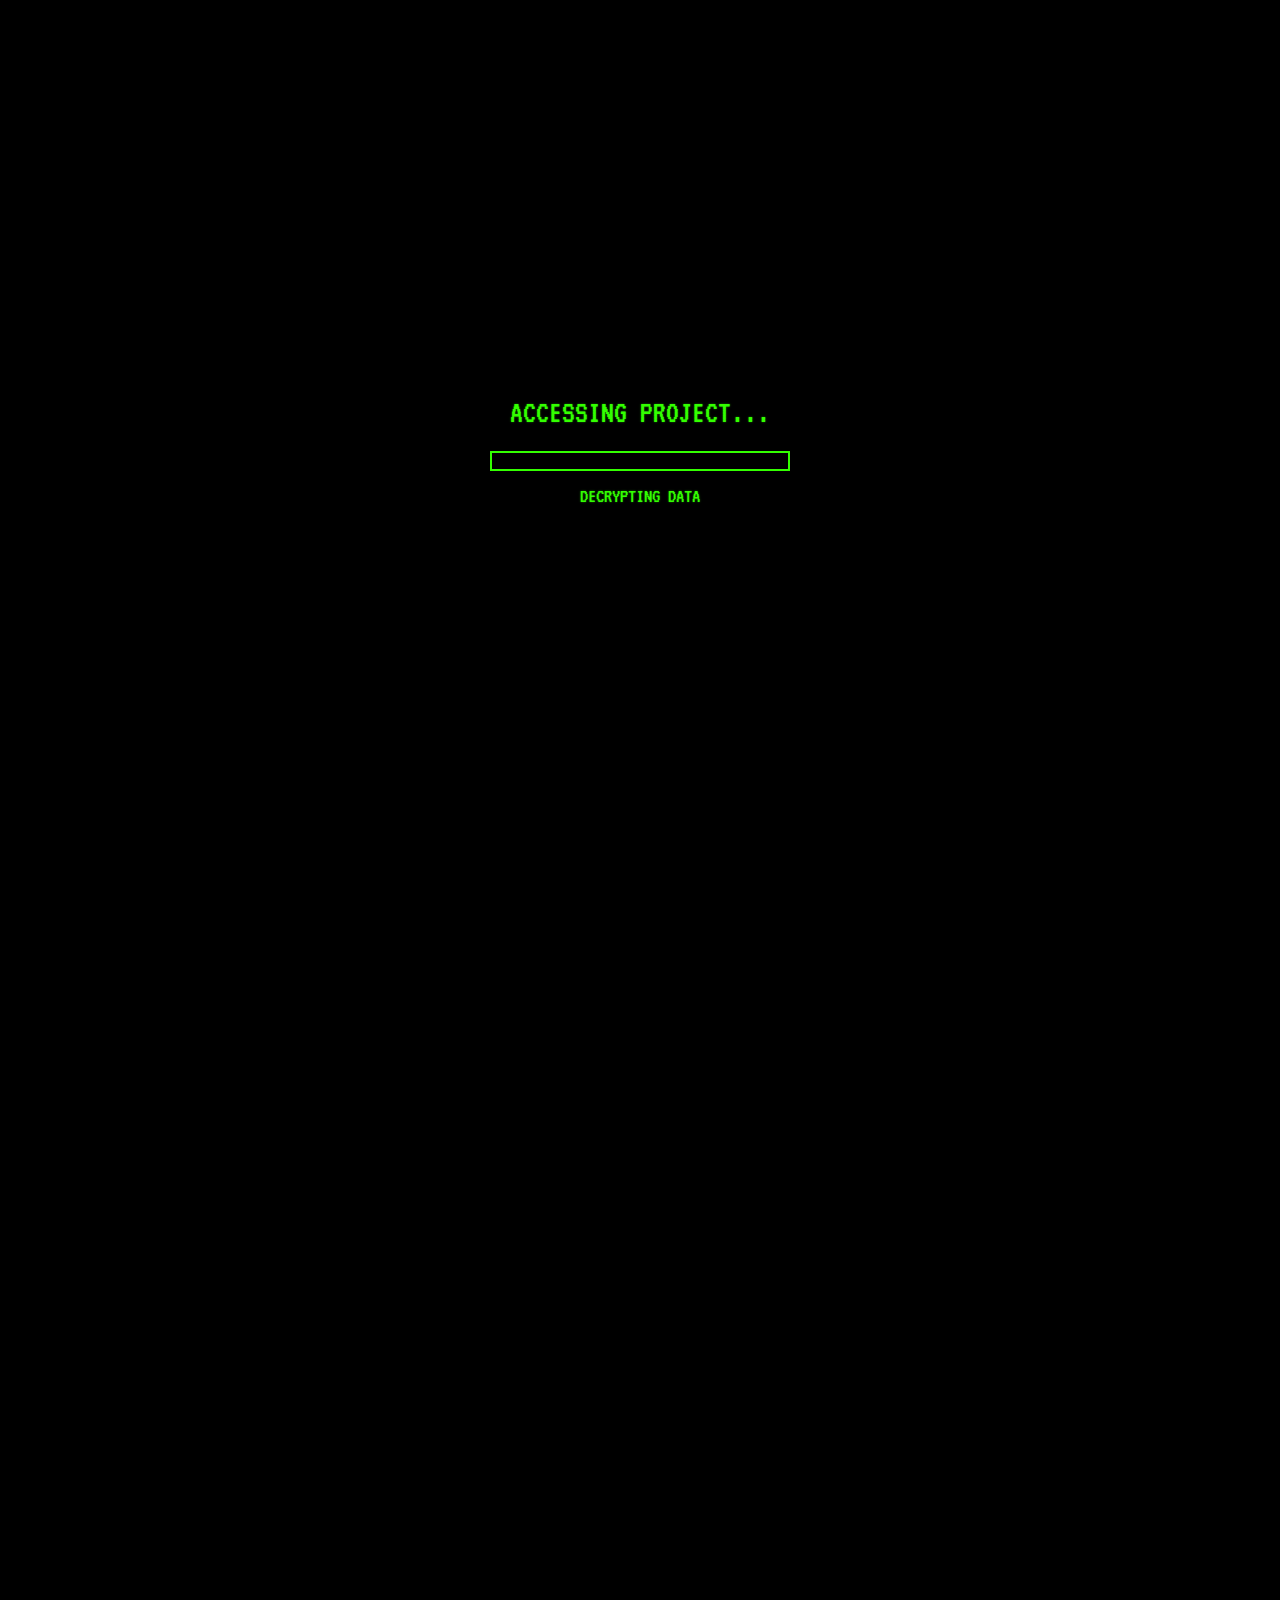
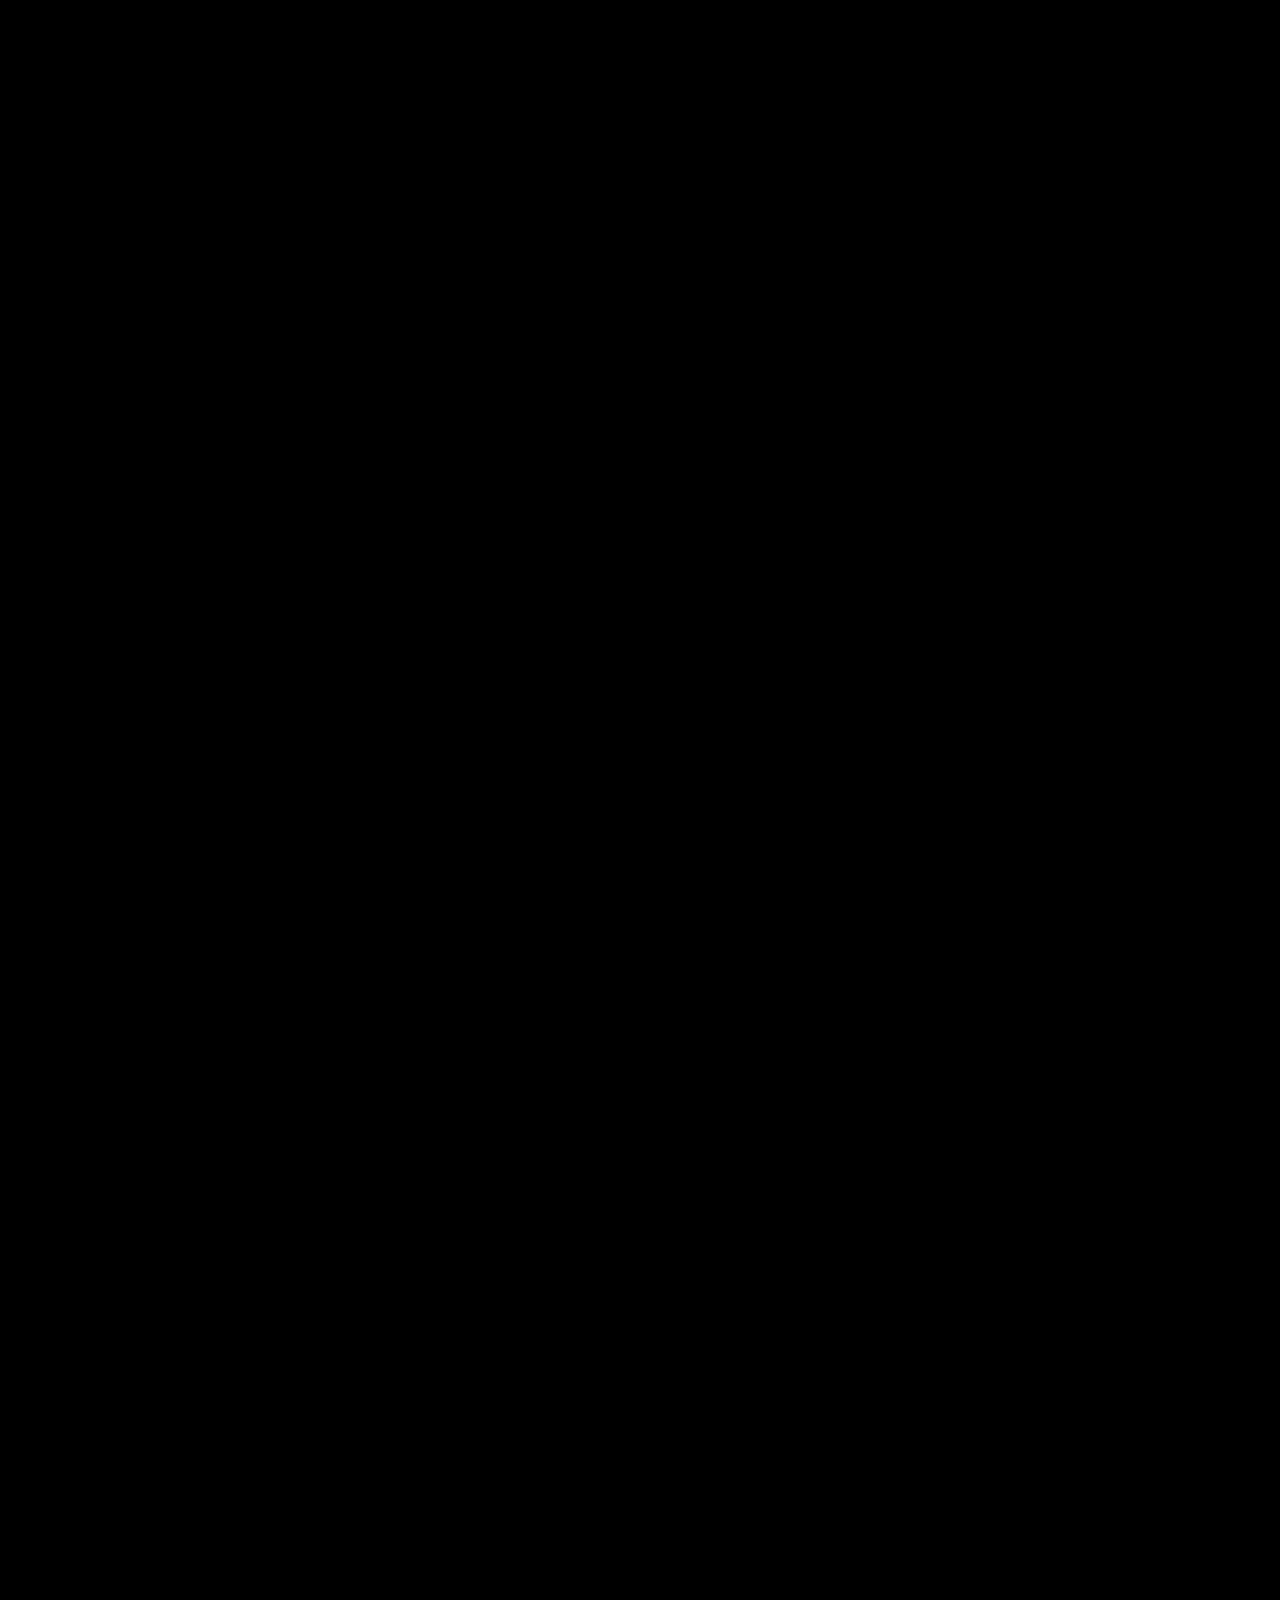
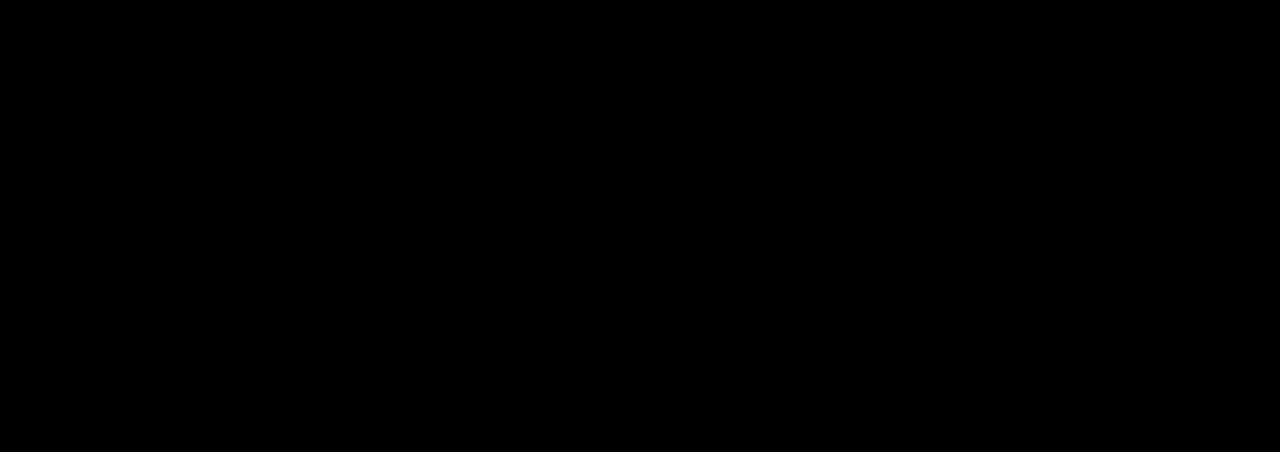
<file: crooked.html>
<!DOCTYPE html>
<html lang="en">
<head>
    <meta charset="UTF-8" />
    <meta name="viewport" content="width=device-width, initial-scale=1.0" />
    
    <title>FILE: CROOKED | NDARU.DATA</title>
    <meta name="description" content="Crooked Indonesia E-Commerce. Backend Development & Frontend Integration untuk brand fashion lokal." />
    
    <meta property="og:title" content="E-Commerce: Crooked Indonesia" />
    <meta property="og:description" content="Arsip Proyek: Pengembangan katalog online fashion (Backend & Integration)." />
    <meta property="og:image" content="https://ndaru244.github.io/portfolio/assets/img/preview/crooked-1.png" />
    
    <link rel="icon" href="assets/favicon.svg" type="image/svg+xml" />
    <link rel="stylesheet" href="assets/css/styles.css" />
    <link rel="stylesheet" href="https://cdnjs.cloudflare.com/ajax/libs/font-awesome/6.4.0/css/all.min.css" />
</head>
<body>

    <div id="loader">
        <div style="font-size: 2rem; margin-bottom: 1rem;">ACCESSING PROJECT...</div>
        <div class="loading-bar"><div class="loading-progress"></div></div>
        <div style="margin-top: 10px;">DECRYPTING DATA</div>
    </div>

    <div class="container">
        
        <nav>
            <a href="index.html" class="logo">[ NDARU.PORTO ]</a>
            <div class="nav-icons">
                <a href="index.html" class="btn-back" style="font-size: 1.2rem; border: 1px solid var(--terminal-green); padding: 5px 15px;">
                    <i class="fa-solid fa-arrow-left"></i> BACK_TO_ROOT
                </a>
            </div>
        </nav>

        <article class="content-block">
            
            <div class="project-header" style="text-align: center; margin-bottom: 3rem; border-bottom: 2px dashed var(--terminal-dim); padding-bottom: 2rem;">
                <h1 style="font-size: 3.5rem; margin-bottom: 0.5rem; color: var(--terminal-green);">
                    [ PROJECT_FILE: CROOKED ]
                </h1>
                <div style="font-size: 1.2rem; color: var(--terminal-green);">
                    <span>CLIENT: CROOKED INDONESIA</span> | <span>ROLE: WEB DEVELOPER</span>
                </div>
                <div style="margin-top: 0.5rem; color: var(--terminal-dim);">
                    STATUS: <span style="color: var(--terminal-alert)">[ CONNECTION_LOST / ARCHIVED ]</span>
                </div>
            </div>

            <div style="border: 2px solid var(--terminal-green); padding: 5px; margin-bottom: 3rem;">
                <img src="assets/img/preview/crooked-1.png" class="project-hero-img" alt="Crooked Website" 
                     style="width: 100%; display: block; filter: sepia(100%) hue-rotate(80deg) saturate(150%) brightness(0.9) contrast(1.2);">
            </div>

            <section style="margin-bottom: 4rem;">
                <h2 style="border-left: 5px solid var(--terminal-alert); padding-left: 1rem; margin-bottom: 1.5rem; color: var(--terminal-alert);">
                    > ARCHIVE_DESCRIPTION
                </h2>
                <div class="terminal-log" style="font-style: normal; font-size: 1.1rem; line-height: 1.6;">
                    <p style="margin-bottom: 1rem;">
                        >> SUBJECT: Katalog Online untuk Brand Fashion Lokal "Crooked Indonesia".
                    </p>
                    <p>
                        >> FUNCTION: Etalase digital untuk menampilkan koleksi produk secara informatif. Mendukung manajemen stok dinamis dan filtering produk.
                    </p>
                </div>
            </section>

            <div style="border: 1px dashed var(--terminal-alert); background: rgba(255, 176, 0, 0.1); padding: 1.5rem; margin-bottom: 4rem; text-align: center;">
                <h3 style="color: var(--terminal-alert); margin-bottom: 0.5rem;">[ ! ] SYSTEM_ALERT: SERVER_OFFLINE</h3>
                <p style="color: var(--terminal-green); font-size: 1rem;">
                    >> CATATAN: Entitas bisnis telah berhenti beroperasi.
                    <br>>> Tautan di bawah hanya mengarah ke repositori kode sumber (Source Code).
                </p>
            </div>

            <section style="margin-bottom: 4rem;">
                <h2 style="border-left: 5px solid var(--terminal-green); padding-left: 1rem; margin-bottom: 1.5rem;">
                    > OPERATION_LOGS
                </h2>
                
                <div style="border-left: 1px solid var(--terminal-dim); margin-left: 1rem; padding-left: 2rem;">
                    
                    <div style="margin-bottom: 2rem;">
                        <div style="background: var(--monitor-bg); display: inline-block; border: 1px solid var(--terminal-green); padding: 2px 5px; font-size: 0.9rem; margin-bottom: 0.5rem;">
                            [ DURATION: 6 MONTHS // 2022 ]
                        </div>
                        <ul style="list-style: none; color: #ccffcc; font-size: 1.1rem;">
                            <li style="margin-bottom: 1rem;">
                                <strong style="color: var(--terminal-green)">>> BACKEND_OPS:</strong><br>
                                Mengelola logika server dan arsitektur database untuk manajemen produk yang efisien.
                            </li>
                            <li style="margin-bottom: 1rem;">
                                <strong style="color: var(--terminal-green)">>> FRONTEND_INTEGRATION:</strong><br>
                                Menghubungkan API/Data backend ke antarmuka pengguna bersama tim frontend.
                            </li>
                            <li>
                                <strong style="color: var(--terminal-green)">>> SYSTEM_MAINTENANCE:</strong><br>
                                Memastikan stabilitas server selama masa kontrak aktif.
                            </li>
                        </ul>
                    </div>

                    <div>
                        <a href="https://github.com/Ndaru244/crooked" target="_blank" class="btn-retro" style="display: inline-block; width: auto; padding: 10px 30px;">
                            <i class="fa-brands fa-github"></i> ACCESS_REPOSITORY
                        </a>
                    </div>

                </div>
            </section>

            <section>
                <h2 style="border-left: 5px solid var(--terminal-alert); padding-left: 1rem; margin-bottom: 1.5rem; color: var(--terminal-alert);">
                    > VISUAL_RECORDS
                </h2>
                
                <div style="display: grid; grid-template-columns: repeat(auto-fit, minmax(300px, 1fr)); gap: 2rem; margin-top: 1.5rem; margin-bottom: 3rem;">
                    <div style="border: 1px solid var(--terminal-dim); padding: 10px; background: rgba(0,20,0,0.3);">
                        <p style="color:var(--terminal-alert); font-size:0.9rem; margin-bottom:0.5rem; border-bottom: 1px dashed var(--terminal-dim); padding-bottom: 5px;">
                            [IMG_01]: CATALOG_VIEW
                        </p>
                        <img src="assets/img/preview/crooked-2.png" style="width:100%; display: block; filter: sepia(100%) hue-rotate(80deg) saturate(150%) brightness(0.9); transition: 0.3s;" 
                             onmouseover="this.style.filter='none'" onmouseout="this.style.filter='sepia(100%) hue-rotate(80deg) saturate(150%) brightness(0.9)'">
                    </div>

                    <div style="border: 1px solid var(--terminal-dim); padding: 10px; background: rgba(0,20,0,0.3);">
                        <p style="color:var(--terminal-alert); font-size:0.9rem; margin-bottom:0.5rem; border-bottom: 1px dashed var(--terminal-dim); padding-bottom: 5px;">
                            [IMG_02]: PRODUCT_DETAIL
                        </p>
                        <img src="assets/img/preview/crooked-3.png" style="width:100%; display: block; filter: sepia(100%) hue-rotate(80deg) saturate(150%) brightness(0.9); transition: 0.3s;"
                             onmouseover="this.style.filter='none'" onmouseout="this.style.filter='sepia(100%) hue-rotate(80deg) saturate(150%) brightness(0.9)'">
                    </div>
                </div>

                <h3 style="color: var(--terminal-dim); border-bottom: 1px dashed var(--terminal-dim); padding-bottom: 0.5rem; margin-bottom: 1.5rem;">
                    [ RESTRICTED_ACCESS // ADMIN_PANEL ]
                </h3>
                <div style="border: 1px solid var(--terminal-alert); padding: 5px; background: rgba(255,0,0,0.05);">
                    <img src="assets/img/preview/crooked-admin-1.png" style="width:100%; display: block; filter: sepia(100%) hue-rotate(80deg) saturate(150%) brightness(0.9); transition: 0.3s;"
                         onmouseover="this.style.filter='none'" onmouseout="this.style.filter='sepia(100%) hue-rotate(80deg) saturate(150%) brightness(0.9)'">
                </div>

            </section>

        </article>

        <footer>
            <p style="margin-bottom: 0.5rem;">NLS SYSTEMS (TM) SECURE PROTOCOL</p>
            <p>&copy; 2077 Ndaru L Santosa</p>
        </footer>

    </div>

    <script src="assets/js/scripts.js"></script>
</body>
</html>
</file>
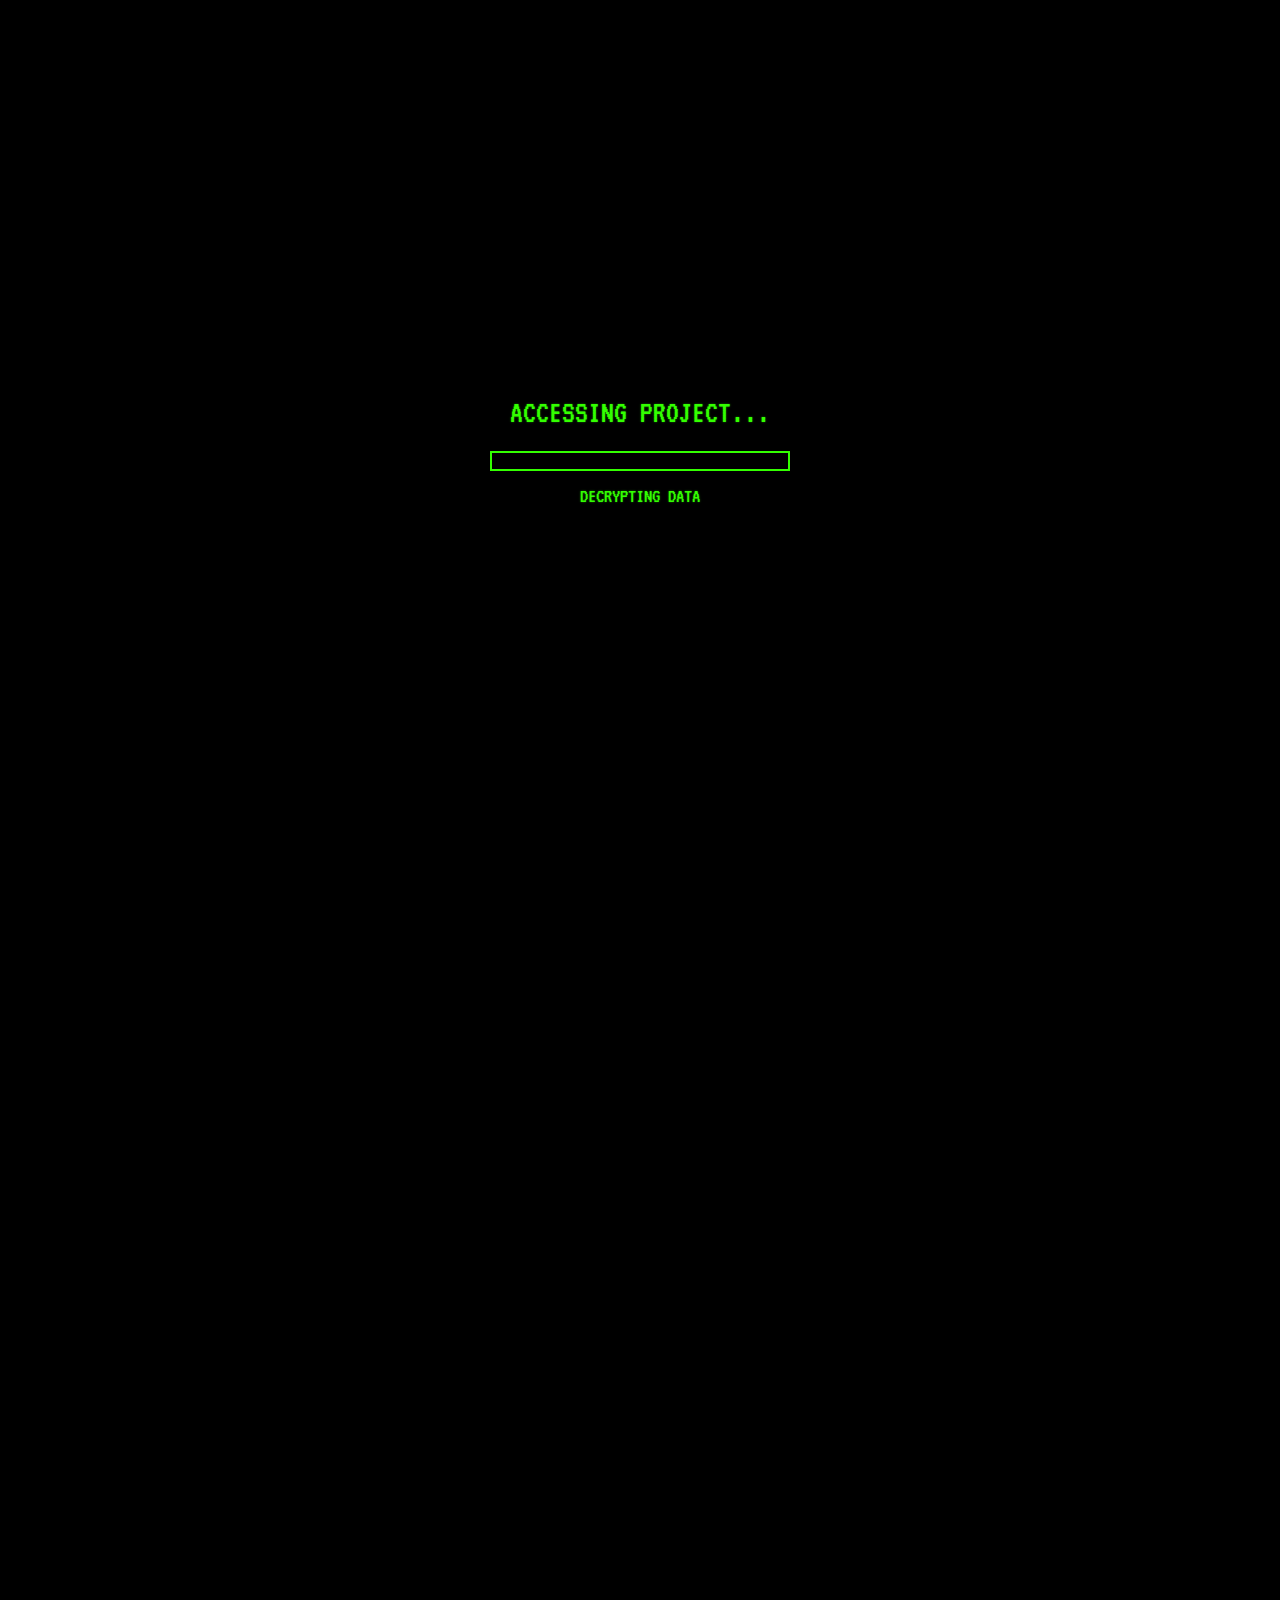
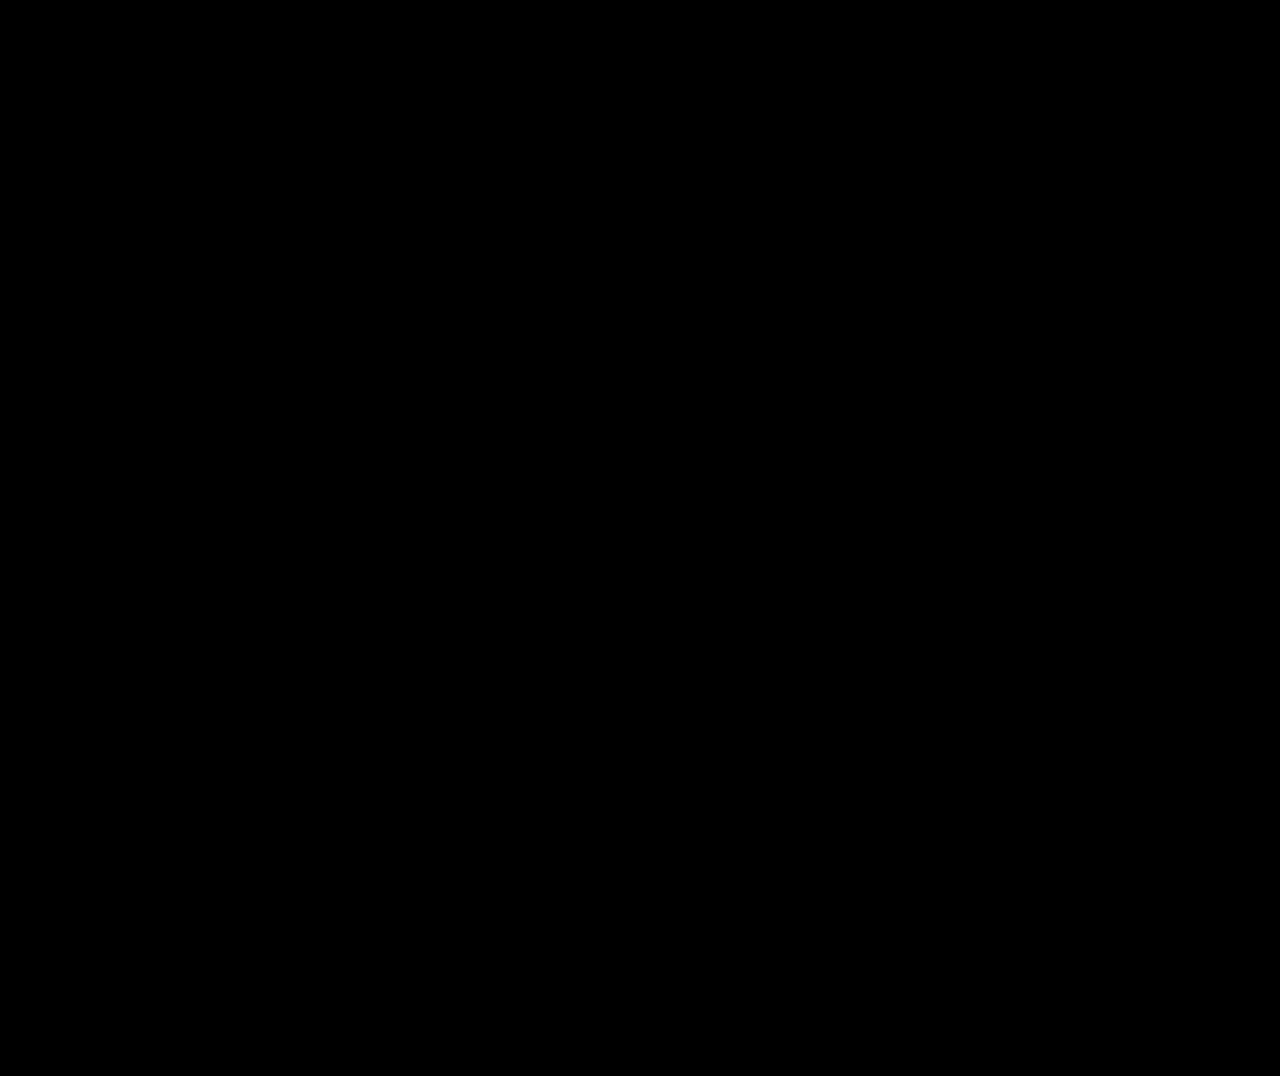
<file: omhut.html>
<!DOCTYPE html>
<html lang="en">
<head>
    <meta charset="UTF-8" />
    <meta name="viewport" content="width=device-width, initial-scale=1.0" />
    
    <title>FILE: OMHUT | NDARU.DATA</title>
    <meta name="description" content="Omhut Parkopi Web App. Sistem Self-Service Kedai Kopi menggunakan CodeIgniter 3 & MySQL." />
    
    <meta property="og:title" content="Web App: Omhut Parkopi" />
    <meta property="og:description" content="Fullstack Project: Sistem pemesanan mandiri (Self-Service) untuk efisiensi kedai kopi." />
    <meta property="og:image" content="https://ndaru244.github.io/portfolio/assets/img/preview/Omhut.png" />
    
    <link rel="icon" href="assets/favicon.svg" type="image/svg+xml" />
    <link id="theme-style" rel="stylesheet" href="assets/css/styles.css" />
    <link rel="stylesheet" href="https://cdnjs.cloudflare.com/ajax/libs/font-awesome/6.4.0/css/all.min.css" />
</head>
<body>

    <div id="loader">
        <div style="font-size: 2rem; margin-bottom: 1rem;">ACCESSING PROJECT...</div>
        <div class="loading-bar"><div class="loading-progress"></div></div>
        <div style="margin-top: 10px;">DECRYPTING DATA</div>
    </div>

    <div class="container">
        
        <nav>
            <a href="index.html" class="logo">[ NDARU.PORTO ]</a>
            <div class="nav-icons">
                <a href="index.html" class="btn-back" style="font-size: 1.2rem; border: 1px solid var(--terminal-green); padding: 5px 15px;">
                    <i class="fa-solid fa-arrow-left"></i> BACK_TO_ROOT
                </a>
            </div>
        </nav>

        <article class="content-block">
            
            <div class="project-header" style="text-align: center; margin-bottom: 3rem; border-bottom: 2px dashed var(--terminal-dim); padding-bottom: 2rem;">
                <h1 style="font-size: 3.5rem; margin-bottom: 0.5rem; color: var(--terminal-green);">
                    [ PROJECT_FILE: OMHUT ]
                </h1>
                <div style="font-size: 1.2rem; color: var(--terminal-green);">
                    <span>CLIENT: OMHUT PARKOPI</span> | <span>ROLE: WEB DEVELOPER</span>
                </div>
                <div style="margin-top: 0.5rem; color: var(--terminal-dim);">
                    STATUS: <span style="color: var(--terminal-alert)">SYSTEM DEPLOYED (LOCAL)</span>
                </div>
            </div>

            <div style="border: 2px solid var(--terminal-green); padding: 5px; margin-bottom: 3rem;">
                <img src="assets/img/preview/Omhut.png" class="project-hero-img" alt="Omhut App" 
                     style="width: 100%; display: block; filter: sepia(100%) hue-rotate(80deg) saturate(150%) brightness(0.9) contrast(1.2);">
            </div>

            <section style="margin-bottom: 4rem;">
                <h2 style="border-left: 5px solid var(--terminal-alert); padding-left: 1rem; margin-bottom: 1.5rem; color: var(--terminal-alert);">
                    > SYSTEM_OVERVIEW
                </h2>
                <div class="terminal-log" style="font-style: normal; font-size: 1.1rem; line-height: 1.6;">
                    <p style="margin-bottom: 1rem;">
                        >> SUBJECT: Pengembangan Sistem Informasi Self-Service berbasis Web untuk Kedai Kopi.
                    </p>
                    <p style="margin-bottom: 1rem;">
                        >> PROBLEM: Antrian manual yang panjang dan manajemen pesanan yang tidak terstruktur menyebabkan inefisiensi layanan.
                    </p>
                    <p>
                        >> SOLUTION: Aplikasi web terintegrasi yang memungkinkan pelanggan memesan mandiri (Self-Service) dan Admin mengelola stok secara real-time.
                    </p>
                </div>
            </section>

            <section style="margin-bottom: 4rem;">
                <h2 style="border-left: 5px solid var(--terminal-green); padding-left: 1rem; margin-bottom: 1.5rem;">
                    > TECHNICAL_SPECS
                </h2>
                
                <div style="display: grid; grid-template-columns: repeat(auto-fit, minmax(250px, 1fr)); gap: 1.5rem;">
                    
                    <div style="border: 1px solid var(--terminal-dim); padding: 1rem; background: rgba(0,20,0,0.3);">
                        <h3 style="font-size: 1.1rem; border-bottom: 1px dashed var(--terminal-green); margin-bottom: 0.5rem;">[ CORE_ENGINE ]</h3>
                        <ul style="list-style: none; font-size: 1rem; color: #ccffcc;">
                            <li>> LANG: PHP 7.4</li>
                            <li>> FRAMEWORK: CodeIgniter 3</li>
                            <li>> DB: MySQL (Relational)</li>
                        </ul>
                    </div>

                    <div style="border: 1px solid var(--terminal-dim); padding: 1rem; background: rgba(0,20,0,0.3);">
                        <h3 style="font-size: 1.1rem; border-bottom: 1px dashed var(--terminal-green); margin-bottom: 0.5rem;">[ INTERFACE ]</h3>
                        <ul style="list-style: none; font-size: 1rem; color: #ccffcc;">
                            <li>> HTML5 / CSS3</li>
                            <li>> Bootstrap Framework</li>
                            <li>> jQuery / AJAX</li>
                        </ul>
                    </div>

                    <div style="border: 1px solid var(--terminal-dim); padding: 1rem; background: rgba(0,20,0,0.3);">
                        <h3 style="font-size: 1.1rem; border-bottom: 1px dashed var(--terminal-green); margin-bottom: 0.5rem;">[ ACTIVE_MODULES ]</h3>
                        <ul style="list-style: none; font-size: 1rem; color: #ccffcc;">
                            <li>[X] E-Catalog Menu</li>
                            <li>[X] Shopping Cart Logic</li>
                            <li>[X] Order Tracking</li>
                            <li>[X] Admin Dashboard</li>
                        </ul>
                    </div>

                </div>

                <div style="margin-top: 2rem; text-align: center;">
                    <a href="https://github.com/Ndaru244/omhut" target="_blank" class="btn-retro" style="display: inline-block; width: auto; padding: 10px 30px;">
                        <i class="fa-brands fa-github"></i> ACCESS_SOURCE_CODE
                    </a>
                </div>
            </section>

            <section>
                <h2 style="border-left: 5px solid var(--terminal-alert); padding-left: 1rem; margin-bottom: 1.5rem; color: var(--terminal-alert);">
                    > VISUAL_EVIDENCE
                </h2>
                
                <div style="display: grid; grid-template-columns: repeat(auto-fit, minmax(300px, 1fr)); gap: 2rem; margin-top: 1.5rem;">
                    
                    <div style="border: 1px solid var(--terminal-dim); padding: 10px; background: rgba(0,20,0,0.1);">
                        <p style="color:var(--terminal-alert); font-size:0.9rem; margin-bottom:0.5rem; border-bottom: 1px dashed var(--terminal-dim); padding-bottom: 5px;">
                            [IMG_01]: MENU_SELECTION_UI
                        </p>
                        <img src="assets/img/preview/Omhut-Preview-1.png" style="width:100%; display: block; filter: sepia(100%) hue-rotate(80deg) saturate(150%) brightness(0.9); transition: 0.3s;" 
                             onmouseover="this.style.filter='none'" onmouseout="this.style.filter='sepia(100%) hue-rotate(80deg) saturate(150%) brightness(0.9)'">
                    </div>

                    <div style="border: 1px solid var(--terminal-dim); padding: 10px; background: rgba(0,20,0,0.1)">
                        <p style="color:var(--terminal-alert); font-size:0.9rem; margin-bottom:0.5rem; border-bottom: 1px dashed var(--terminal-dim); padding-bottom: 5px;">
                            [IMG_02]: ORDER_STATUS_TRACKING
                        </p>
                        <img src="assets/img/preview/Omhut-Preview-2.png" style="width:100%; display: block; filter: sepia(100%) hue-rotate(80deg) saturate(150%) brightness(0.9); transition: 0.3s;"
                             onmouseover="this.style.filter='none'" onmouseout="this.style.filter='sepia(100%) hue-rotate(80deg) saturate(150%) brightness(0.9)'">
                    </div>

                </div>
            </section>

        </article>

        <footer>
            <p style="margin-bottom: 0.5rem;">NLS SYSTEMS (TM) SECURE PROTOCOL</p>
            <p>&copy; 2077 Ndaru L Santosa</p>
        </footer>

    </div>
    <button onclick="toggleTheme()" class="fab-btn" title="Ganti Tema">
        <i class="fa-solid fa-circle-half-stroke"></i>
    </button>
  <script src="assets/js/scripts.js"></script>
</body>
</html>
</file>
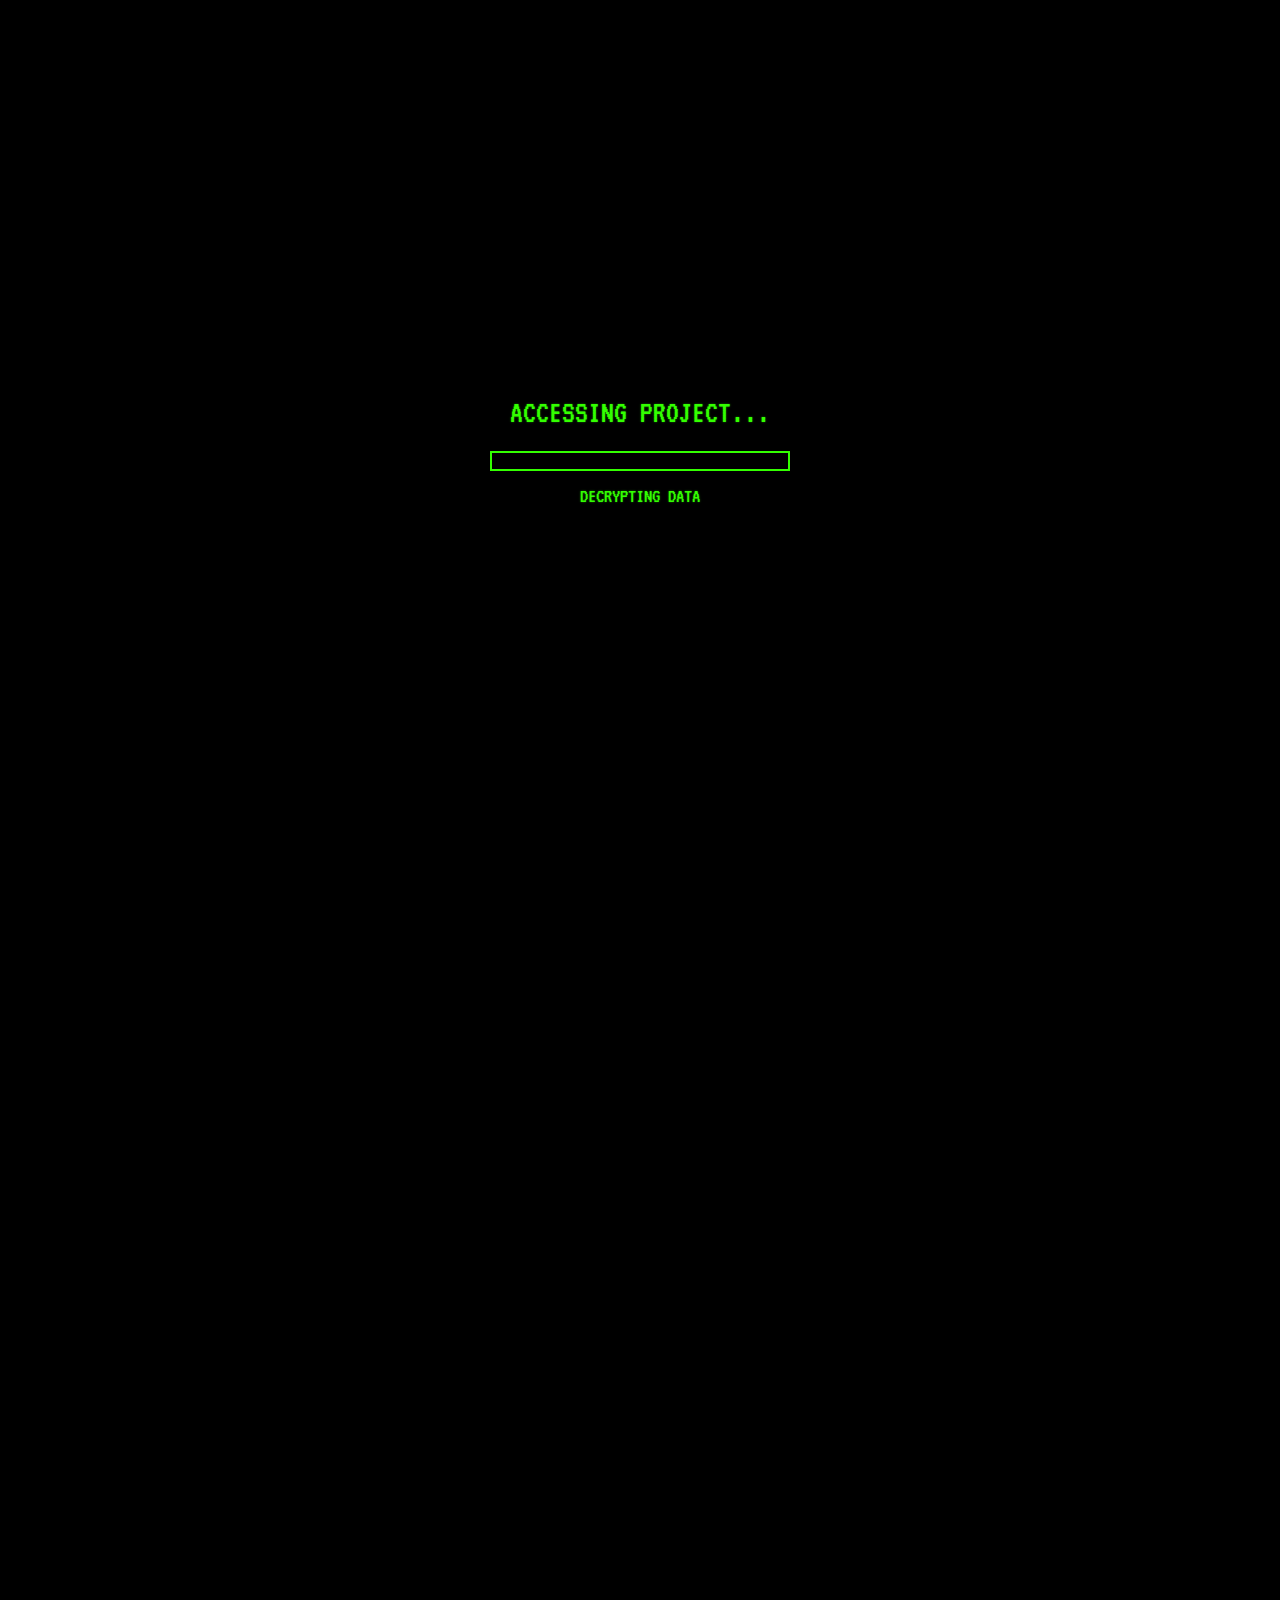
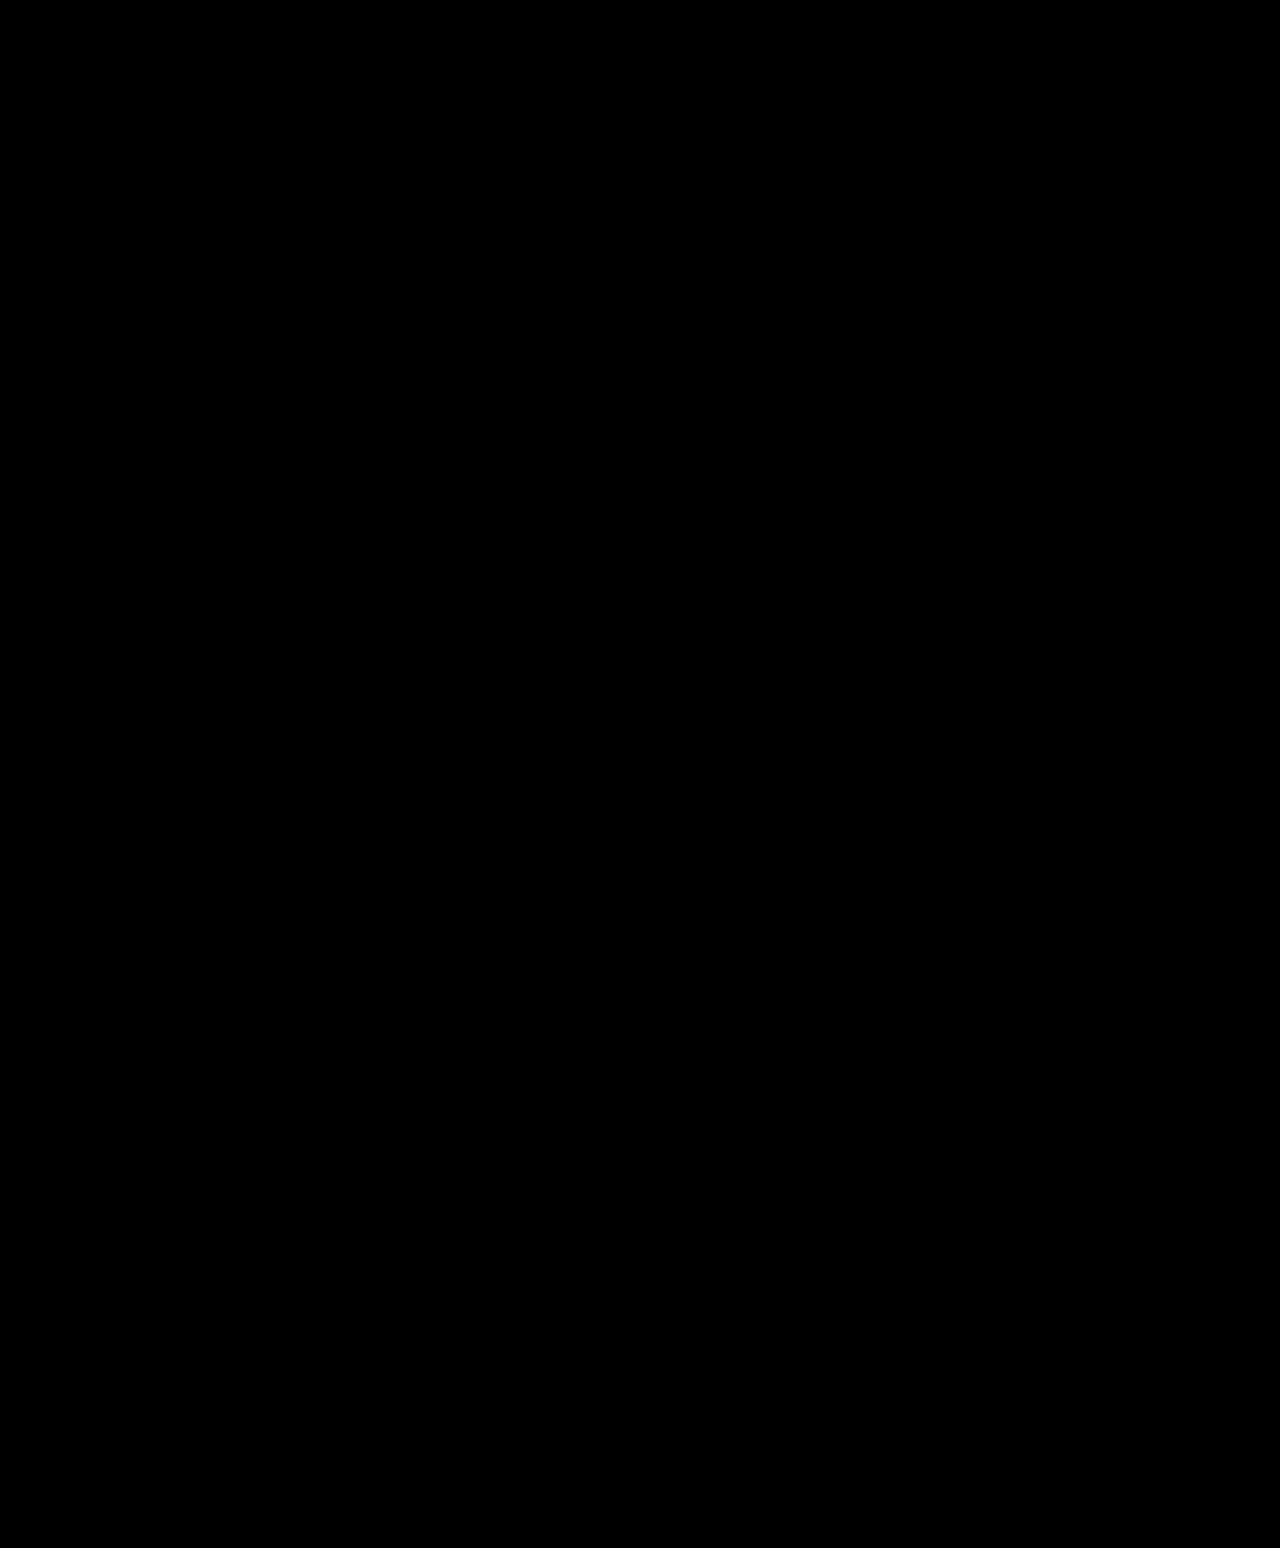
<file: sialam.html>
<!DOCTYPE html>
<html lang="en">
<head>
    <meta charset="UTF-8" />
    <meta name="viewport" content="width=device-width, initial-scale=1.0" />
    
    <title>FILE: SIALAM | NDARU.DATA</title>
    <meta name="description" content="Studi Kasus UI/UX Aplikasi Pendakian Gunung SIALAM. Peningkatan usability hingga 25% melalui desain iteratif." />
    
    <meta property="og:title" content="Case Study: SIALAM App" />
    <meta property="og:description" content="Lihat bagaimana saya merancang pengalaman pendakian yang lebih aman dan mudah." />
    <meta property="og:image" content="https://ndaru244.github.io/portfolio/assets/img/portfolio/Sialam.png" /> <link rel="icon" href="assets/favicon.svg" type="image/svg+xml" />
    <link id="theme-style" rel="stylesheet" href="assets/css/styles.css" />
    <link rel="stylesheet" href="https://cdnjs.cloudflare.com/ajax/libs/font-awesome/6.4.0/css/all.min.css" />
</head>
<body>

    <div id="loader">
        <div style="font-size: 2rem; margin-bottom: 1rem;">ACCESSING PROJECT...</div>
        <div class="loading-bar"><div class="loading-progress"></div></div>
        <div style="margin-top: 10px;">DECRYPTING DATA</div>
    </div>

    <div class="container">
        
        <nav>
            <a href="index.html" class="logo">[ NDARU.PORTO ]</a>
            <div class="nav-icons">
                <a href="index.html" class="btn-back" style="font-size: 1.2rem; border: 1px solid var(--terminal-green); padding: 5px 15px;">
                    <i class="fa-solid fa-arrow-left"></i> BACK_TO_ROOT
                </a>
            </div>
        </nav>

        <article class="content-block">
            
            <div class="project-header" style="text-align: center; margin-bottom: 3rem; border-bottom: 2px dashed var(--terminal-dim); padding-bottom: 2rem;">
                <h1 style="font-size: 3.5rem; margin-bottom: 0.5rem; color: var(--terminal-alert);">
                    [ PROJECT_FILE: SIALAM ]
                </h1>
                <div style="font-size: 1.2rem; color: var(--terminal-green);">
                    <span>CLIENT: PT. BHINNEKA ALAM NUSANTARA</span> | <span>ROLE: UI/UX DESIGNER</span>
                </div>
                <div style="margin-top: 0.5rem; color: var(--terminal-dim);">
                    STATUS: <span style="color: var(--terminal-green)">MISSION ACCOMPLISHED</span>
                </div>
            </div>

            <div style="border: 2px solid var(--terminal-green); padding: 5px; margin-bottom: 3rem;">
                <img src="assets/img/portfolio/Sialam.png" class="project-hero-img" alt="Sialam Banner" 
                     style="width: 100%; display: block; filter: sepia(100%) hue-rotate(80deg) saturate(150%) brightness(0.9) contrast(1.2);">
            </div>

            <section style="margin-bottom: 4rem;">
                <h2 style="border-left: 5px solid var(--terminal-alert); padding-left: 1rem; margin-bottom: 1.5rem; color: var(--terminal-alert);">
                    > DATA_OVERVIEW
                </h2>
                <div class="terminal-log" style="font-style: normal; font-size: 1.1rem; line-height: 1.6;">
                    <p style="margin-bottom: 1rem;">
                        >> SUBJECT: Riwayat Pekerjaan di PT Bhineka Alam Nusantara pada produk SIALAM.
                    </p>
                    <p>
                        >> OBJECTIVE: Merancang aplikasi untuk memudahkan kegiatan pendakian gunung dan aktivitas alam lainnya. Fokus pada efisiensi navigasi.
                    </p>
                </div>
            </section>

            <section style="margin-bottom: 4rem;">
                <h2 style="border-left: 5px solid var(--terminal-green); padding-left: 1rem; margin-bottom: 1.5rem;">
                    > EXECUTION_LOGS
                </h2>
                
                <div class="timeline-section">
                    
                    <div class="timeline-item">
                        <div class="timeline-date">
                            [ SEP_22 - MEI_23 ]
                        </div>
                        <h3 class="timeline-title">// PHASE_01: INITIATION</h3>
                        <ul style="list-style: none; color: var(--text-body);">
                            <li style="margin-bottom: 0.5rem;">> Berkolaborasi dengan Product Owner & BA untuk requirement gathering.</li>
                            <li style="margin-bottom: 0.5rem;">> Menentukan <strong style="color: var(--terminal-alert)">Design Pattern</strong> untuk konsistensi UI Mobile.</li>
                            <li style="margin-bottom: 0.5rem;">> Eksekusi UI High-Fidelity & Interactive Prototype.</li>
                        </ul>
                    </div>

                    <div class="timeline-item">
                        <div class="timeline-date">
                            [ MEI_23 - JUL_23 ]
                        </div>
                        <h3 class="timeline-title" style="color: var(--terminal-green)">// PHASE_02: WEB_EXPANSION</h3>
                        <ul style="list-style: none; color: var(--text-body);">
                            <li style="margin-bottom: 0.5rem;">> Desain UI untuk <strong>Web Landing Page</strong> SIALAM.</li>
                            <li style="margin-bottom: 0.5rem;">> Pembuatan Application Flow Design untuk handover ke Developer.</li>
                            <li style="margin-bottom: 0.5rem;">> Melakukan <strong>Design Review (QA)</strong> pasca implementasi.</li>
                        </ul>
                    </div>

                    <div class="timeline-item">
                        <div class="timeline-date">
                            [ SEP_23 - JUL_24 ]
                        </div>
                        <h3 class="timeline-title" style="color: var(--terminal-green)">// PHASE_03: OPTIMIZATION</h3>
                        <ul style="list-style: none; color: var(--text-body);">
                            <li style="margin-bottom: 0.5rem;">> Skalabilitas <em>Design System</em> jangka panjang.</li>
                            <li style="margin-bottom: 0.5rem;">> <strong>Redesign</strong> Detail Produk (Usability Improvement).</li>
                            <li style="margin-bottom: 0.5rem;">> Perbaikan UX berdasarkan feedback user loop.</li>
                        </ul>
                    </div>

                </div>
            </section>

            <section>
                <h2 style="border-left: 5px solid var(--terminal-alert); padding-left: 1rem; margin-bottom: 1.5rem; color: var(--terminal-alert);">
                    > VISUAL_EVIDENCE
                </h2>
                
                <div style="display: grid; grid-template-columns: repeat(auto-fit, minmax(300px, 1fr)); gap: 2rem; margin-top: 1.5rem;">
                    
                    <div style="border: 1px solid var(--terminal-dim); padding: 10px; background: rgba(0,20,0,0.1);">
                        <p style="color:var(--terminal-alert); font-size:0.9rem; margin-bottom:0.5rem; border-bottom: 1px dashed var(--terminal-dim); padding-bottom: 5px;">
                            [FIG_01]: PRODUCT_INTERFACE
                        </p>
                        <img src="assets/img/preview/Sialam-Preview-Product.png" style="width:100%; display: block; filter: sepia(100%) hue-rotate(80deg) saturate(150%) brightness(0.9); transition: 0.3s;" 
                             onmouseover="this.style.filter='none'" onmouseout="this.style.filter='sepia(100%) hue-rotate(80deg) saturate(150%) brightness(0.9)'">
                    </div>

                    <div style="border: 1px solid var(--terminal-dim); padding: 10px; background: rgba(0,20,0,0.1);">
                        <p style="color:var(--terminal-alert); font-size:0.9rem; margin-bottom:0.5rem; border-bottom: 1px dashed var(--terminal-dim); padding-bottom: 5px;">
                            [FIG_02]: USER_FLOW_LOGIC
                        </p>
                        <img src="assets/img/preview/Sialam-Preview-Flow.png" style="width:100%; display: block; filter: sepia(100%) hue-rotate(80deg) saturate(150%) brightness(0.9); transition: 0.3s;"
                             onmouseover="this.style.filter='none'" onmouseout="this.style.filter='sepia(100%) hue-rotate(80deg) saturate(150%) brightness(0.9)'">
                    </div>

                </div>
            </section>

        </article>

        <footer>
            <p style="margin-bottom: 0.5rem;">NLS SYSTEMS (TM) SECURE PROTOCOL</p>
            <p>&copy; 2077 Ndaru L Santosa</p>
        </footer>

    </div>
    <button onclick="toggleTheme()" class="fab-btn" title="Ganti Tema">
        <i class="fa-solid fa-circle-half-stroke"></i>
    </button>
  <script src="assets/js/scripts.js"></script>
</body>
</html>
</file>
<file: assets/css/styles.css>
@import url('https://fonts.googleapis.com/css2?family=VT323&display=swap');

:root {
    --monitor-bg: #000000;
    --terminal-green: #33ff00;
    --terminal-dim: #1a8000;
    --terminal-alert: #ffb000;
    
    --terminal-glow: rgba(51, 255, 0, 0.5);
    --terminal-alert-glow: rgba(255, 176, 0, 0.5);
    --card-bg: rgba(0, 20, 0, 0.3);
    --card-border: #33ff00;
    
    --font-primary: 'VT323', monospace;
    --text-body: #33ff00;
}

* { box-sizing: border-box; margin: 0; padding: 0; cursor: default; }

html, body {
    width: 100%; overflow-x: hidden; margin: 0; padding: 0;
}

body {
    background-color: var(--monitor-bg);
    color: var(--terminal-green);
    font-family: var(--font-primary);
    font-size: 1.3rem; line-height: 1.4;
    overflow-x: hidden; text-shadow: 0 0 2px var(--terminal-dim);
    padding-bottom: 5rem;
}

/* Efek Layar CRT (Scanline) */
body::before {
    content: " "; display: block; position: fixed; top: 0; left: 0; bottom: 0; right: 0;
    background: linear-gradient(rgba(18, 16, 16, 0) 50%, rgba(0, 0, 0, 0.25) 50%),
                linear-gradient(90deg, rgba(255, 0, 0, 0.06), rgba(0, 255, 0, 0.02), rgba(0, 0, 255, 0.06));
    z-index: 999; background-size: 100% 2px, 3px 100%; pointer-events: none;
    animation: scanline-scroll 10s linear infinite;
}

body.loaded .container {
    opacity: 1;
    animation: none;
    transition: opacity 0.5s ease;
}

/* Container Utama */
.container {
    max-width: 1200px; margin: 0 auto; padding: 2rem; 
    position: relative; z-index: 10;
    opacity: 0;
    animation: contentFadeIn 1s ease-out 2.3s forwards;
}

a { text-decoration: none; color: var(--terminal-green); cursor: pointer; transition: 0.3s; }
.blink { animation: blink 1s infinite; }

/* --- LOADING SCREEN --- */
#loader {
    position: fixed; top: 0; left: 0; width: 100%; height: 100%;
    background-color: var(--monitor-bg); z-index: 9999;
    display: flex; flex-direction: column; justify-content: center; align-items: center;
}
.loading-bar { width: 300px; height: 20px; border: 2px solid var(--terminal-green); padding: 2px; }
.loading-progress { width: 0%; height: 100%; background-color: var(--terminal-green); animation: loadOS 2s steps(10) forwards; }

/* --- NAVBAR --- */
nav {
    display: flex; justify-content: space-between; align-items: center;
    border-bottom: 2px solid var(--terminal-green);
    padding-bottom: 1rem; margin-bottom: 3rem;
}
.logo { font-size: 2.5rem; letter-spacing: 5px; text-transform: uppercase; }
.nav-icons a { font-size: 1.5rem; margin-left: 1rem; }
.nav-icons a:hover { color: var(--terminal-alert); text-shadow: 0 0 10px var(--terminal-alert); }

/* --- INTRO & AVATAR --- */
.intro { display: flex; flex-direction: column; align-items: center; text-align: center; margin-bottom: 4rem; }
.intro h1 { font-size: 4rem; text-transform: uppercase; margin-bottom: 0.5rem; font-weight: normal; }
.status-text { background: var(--terminal-green); color: #000; padding: 0 10px; font-size: 1.2rem; display: inline-block; }
.text-highlight-ux { color: var(--terminal-alert); font-weight: bold; text-shadow: 0 0 8px var(--terminal-alert-glow); font-size: 1.4rem; }

/* Avatar TV Style */
.avatar {
    width: 140px; height: 140px; border-radius: 30px; border: 3px solid var(--terminal-green);
    margin-bottom: 1rem; object-fit: cover;
    filter: sepia(100%) hue-rotate(80deg) saturate(120%) brightness(0.9);
    -webkit-mask-image: linear-gradient(to bottom, black 40%, rgba(0,0,0,0.2) 50%, black 60%);
    mask-image: linear-gradient(to bottom, black 40%, rgba(0,0,0,0.2) 50%, black 60%);
    -webkit-mask-size: 100% 200%; mask-size: 100% 200%; animation: tvScan 3s linear infinite;
}
.avatar:hover { filter: none; box-shadow: 0 0 20px var(--terminal-green); -webkit-mask-image: none; mask-image: none; animation: none; }

/* --- SKILLS & UX --- */
.skill-container {
    display: grid; grid-template-columns: repeat(auto-fit, minmax(300px, 1fr)); gap: 2rem;
    width: 100%; border: 1px solid var(--terminal-green); padding: 1.5rem; margin-top: 2rem; position: relative;
}
.skill-container::before { content: "[ SKILL_MATRIX ]"; position: absolute; top: -14px; left: 20px; background: var(--monitor-bg); padding: 0 10px; }
.skill-box h4 { border-bottom: 1px dashed var(--terminal-dim); margin-bottom: 0.5rem; }
.skill-box .tags span { display: block; font-size: 1.2rem; }
.skill-box .tags span::before { content: "> "; }
.design-focus { border-color: var(--terminal-alert); background: rgba(255, 176, 0, 0.05); }
.design-focus h4 { color: var(--terminal-alert); border-bottom-color: var(--terminal-alert); }

.ux-process-container { margin: 2rem 0; width: 100%; max-width: 600px; border: 1px dashed var(--terminal-alert); padding: 1rem; position: relative; }
.ux-process-container::before { content: "[ UX_WORKFLOW ]"; position: absolute; top: -14px; left: 50%; transform: translateX(-50%); background: var(--monitor-bg); padding: 0 10px; color: var(--terminal-alert); }
.process-steps { display: flex; justify-content: space-between; text-align: center; font-size: 1rem; color: var(--terminal-alert); }
.step-item { flex: 1; position: relative; }
.step-item::after { content: ">>"; position: absolute; right: -10px; top: 0; color: var(--terminal-dim); }
.step-item:last-child::after { content: ""; }

/* --- LAYOUT GRID --- */
.main-layout { display: flex; flex-direction: column-reverse; gap: 2rem; }
@media (min-width: 900px) { .main-layout { display: grid; grid-template-columns: 2fr 1fr; align-items: start; } }
.project-grid { display: grid; gap: 2rem; }
.info-sidebar { display: flex; flex-direction: column; gap: 2rem; }

/* --- CARDS (Project) --- */
.card {
    border: 2px solid var(--terminal-green); background: var(--card-bg);
    position: relative; display: flex; flex-direction: column; overflow: hidden; transition: 0.2s;
}
.card::after { content: ""; position: absolute; bottom: 5px; right: 5px; width: 20px; height: 20px; border-bottom: 3px solid var(--terminal-green); border-right: 3px solid var(--terminal-green); }
.card-img { width: 100%; height: 250px; object-fit: cover; filter: grayscale(100%) sepia(100%) hue-rotate(90deg) saturate(300%); opacity: 0.7; transition: 0.3s; }
.card-content { padding: 1.5rem; background: linear-gradient(to top, #000 90%, transparent); border-top: 1px solid var(--terminal-green); margin-top: -50px; position: relative; z-index: 2; }
.card h3 { font-size: 2rem; text-transform: uppercase; margin-bottom: 0.5rem; transition: 0.3s; }
.card p { font-size: 1.1rem; color: var(--terminal-green); }

a.card:hover { border-color: var(--terminal-green); box-shadow: 0 0 15px var(--terminal-glow); transform: translateY(-5px); }
a.card:hover h3 { text-shadow: 0 0 10px var(--terminal-green); letter-spacing: 2px; }
a.card:hover .card-img { opacity: 0.1; filter: blur(3px); }
.project-hero-img, .project-img, .content-block img { filter: none !important; opacity: 1 !important; box-shadow: none; }

/* --- PROFILE STATS (Sidebar) --- */
.profile-card-advanced {
    background: linear-gradient(rgba(0, 255, 0, 0.05) 1px, transparent 1px), linear-gradient(90deg, rgba(0, 255, 0, 0.05) 1px, transparent 1px), rgba(0, 15, 0, 0.6);
    background-size: 20px 20px; border: 2px solid var(--terminal-green); position: relative; padding: 1.5rem; box-shadow: inset 0 0 30px rgba(0, 255, 0, 0.05); overflow: hidden;
}
.profile-card-advanced::before { content: "+"; position: absolute; top: 5px; left: 5px; color: var(--terminal-dim); font-size: 1.5rem; }
.profile-card-advanced::after { content: "+"; position: absolute; bottom: 5px; right: 5px; color: var(--terminal-dim); font-size: 1.5rem; }
.hud-decor-tr { position: absolute; top: 5px; right: 5px; color: var(--terminal-dim); font-size: 1.5rem; }
.hud-decor-bl { position: absolute; bottom: 5px; left: 5px; color: var(--terminal-dim); font-size: 1.5rem; }

.profile-header { border: 1px solid var(--terminal-green); background: rgba(0, 255, 0, 0.1); padding: 5px; margin-bottom: 1.5rem; display: flex; justify-content: space-between; align-items: center; }
.profile-id { font-size: 0.7rem; color: var(--terminal-dim); letter-spacing: 1px; }
.char-attributes { display: grid; grid-template-columns: 1fr 1fr; gap: 10px; margin-bottom: 1.5rem; font-size: 0.9rem; border-bottom: 1px dashed var(--terminal-dim); padding-bottom: 1rem; }
.attr-val { font-size: 1.2rem; font-weight: bold; color: #fff; text-shadow: 0 0 2px var(--terminal-green); }

.stat-item { margin-bottom: 1rem; }
.stat-label { display: flex; justify-content: space-between; margin-bottom: 4px; font-size: 0.9rem; }
.segment-track { width: 100%; height: 18px; background: rgba(0, 0, 0, 0.5); border: 1px solid var(--terminal-dim); padding: 2px; position: relative; }
.segment-fill {
    height: 100%; width: 0; background-color: var(--terminal-green);
    background-image: linear-gradient(90deg, transparent 50%, rgba(0,0,0,0.8) 50%); background-size: 10px 100%;
    box-shadow: 0 0 10px var(--terminal-glow); animation: fillBar 1.5s steps(20) forwards;
}
.segment-fill.bar-ux { background-color: var(--terminal-alert); box-shadow: 0 0 10px var(--terminal-alert-glow); }

.system-msg {
    font-family: 'Courier New', monospace; font-size: 0.85rem; color: var(--terminal-dim);
    margin-top: 1.5rem; margin-bottom: 1.5rem; line-height: 1.8;
    border-left: 2px solid var(--terminal-dim); padding-left: 1rem;
}
.highlight-msg { color: var(--terminal-alert); }

.btn-retro {
    display: block; width: 100%; padding: 10px; margin-top: 1rem;
    border: 2px solid var(--terminal-green); background: transparent;
    color: var(--terminal-green); text-align: center; font-weight: bold;
    font-size: 1.1rem; transition: 0.3s;
}
.btn-retro:hover { background: var(--terminal-green); color: #000; box-shadow: 0 0 15px var(--terminal-green); }

/* Perks */
.perk-list { display: flex; flex-direction: column; gap: 1rem; }
.perk-item { display: flex; align-items: center; gap: 1rem; border: 1px solid rgba(0, 255, 0, 0.2); padding: 10px; background: rgba(0, 20, 0, 0.3); transition: 0.3s; }
.perk-item:hover { background: rgba(51, 255, 0, 0.1); border-color: var(--terminal-green); transform: translateX(5px); }
.perk-icon-box { width: 50px; height: 50px; display: flex; align-items: center; justify-content: center; font-size: 1.8rem; color: var(--terminal-alert); border-right: 1px dashed var(--terminal-dim); padding-right: 10px; }
.perk-details { flex: 1; }
.perk-header { display: flex; justify-content: space-between; font-size: 1rem; font-weight: bold; color: var(--terminal-green); }
.perk-stars { font-size: 0.8rem; color: var(--terminal-alert); margin-bottom: 3px; letter-spacing: 2px; }
.perk-desc { font-size: 0.85rem; color: #ccffcc; line-height: 1.2; margin: 0 !important; }

/* Footer & Scrollbar */
footer { margin-top: 4rem; border-top: 2px solid var(--terminal-green); padding-top: 2rem; text-align: center; }
::-webkit-scrollbar { width: 14px; height: 14px; background-color: var(--monitor-bg); }
::-webkit-scrollbar-track { background: #050505; border-left: 1px solid var(--terminal-dim); box-shadow: inset 0 0 10px rgba(0,0,0,0.9); }
::-webkit-scrollbar-thumb { background-color: var(--terminal-dim); border: 2px solid var(--monitor-bg); border-radius: 0; }
::-webkit-scrollbar-thumb:hover { background-color: var(--terminal-green); box-shadow: 0 0 15px var(--terminal-green); cursor: pointer; }
::-webkit-scrollbar-corner { background: var(--monitor-bg); border: 1px solid var(--terminal-dim); }
html { scrollbar-width: auto; scrollbar-color: var(--terminal-dim) var(--monitor-bg); }

/* FAB */
.fab-btn { position: fixed; bottom: 2rem; right: 2rem; width: 50px; height: 50px; z-index: 1000; background-color: var(--monitor-bg); color: var(--terminal-green); border: 2px solid var(--terminal-green); border-radius: 8px; font-size: 1.5rem; cursor: pointer; display: flex; align-items: center; justify-content: center; transition: 0.3s; box-shadow: 4px 4px 0px var(--terminal-dim); }
.fab-btn:hover { background-color: var(--terminal-green); color: var(--monitor-bg); box-shadow: 0 0 15px var(--terminal-green); transform: translate(2px, 2px); }
.fab-btn:active i { transform: rotate(180deg); transition: 0.2s; }

/* Detail Project CSS */
.project-header { text-align: center; margin-bottom: 4rem; border-bottom: 2px dashed var(--terminal-dim); padding-bottom: 2rem; }
.project-header h1 { font-size: 3.5rem; margin-bottom: 0.5rem; color: var(--terminal-alert); }
.project-header div { font-size: 1.2rem; color: var(--terminal-green); }
.content-block h2 { border-left: 5px solid var(--terminal-alert); padding-left: 1rem; margin-bottom: 1.5rem; color: var(--terminal-alert); font-size: 2rem; margin-top: 3rem; }
.content-block p, .content-block ul { color: var(--text-body); }

/* --- TIMELINE FIX (Add to Bottom) --- */

/* 1. Container Garis Kiri */
.timeline-section {
    border-left: 2px solid var(--terminal-green); /* Garis Vertikal */
    margin-left: 1rem;
    padding-left: 2rem;
    position: relative;
}

/* 2. Wrapper Per Item */
.timeline-item {
    margin-bottom: 3rem;
    position: relative;
}

/* 3. Label Tanggal (FIXED) */
.timeline-date {
    display: inline-block;
    background-color: var(--monitor-bg);
    color: var(--terminal-green);
    border: 1px solid var(--terminal-green);
    padding: 4px 10px;
    font-size: 0.9rem;
    font-weight: bold;
    position: relative; 
    margin-left: -2.8rem;
    margin-bottom: 0.8rem;
}

/* 4. Judul Fase */
.timeline-title {
    color: var(--terminal-alert);
    margin-top: 0;
    margin-bottom: 1rem;
    font-size: 1.2rem;
}

/* Animations */
@keyframes loadOS { to { width: 100%; } }
@keyframes blink { 50% { opacity: 0; } }
@keyframes fillBar { to { width: var(--w); } }
@keyframes contentFadeIn { to { opacity: 1; } }
@keyframes scanline-scroll { 0% { background-position: 0% 0%; } 100% { background-position: 0% 100%; } }
@keyframes tvScan { 0% { -webkit-mask-position: 0% 200%; mask-position: 0% 200%; } 100% { -webkit-mask-position: 0% 0%; mask-position: 0% 0%; } }

/* --- MOBILE RESPONSIVE --- */
@media (max-width: 768px) {
    html { font-size: 14px; }
    .container { padding: 1rem; }
    nav { flex-wrap: nowrap; gap: 10px; }
    .logo { font-size: 1.5rem; letter-spacing: 1px; white-space: nowrap; }
    .btn-back { font-size: 0.8rem !important; padding: 5px 10px !important; white-space: nowrap; border-width: 1px !important; }
    .btn-back i { font-size: 0.8rem; }
    .intro h1 { font-size: 2.5rem; line-height: 1.2; margin-bottom: 1rem; word-wrap: break-word; }
    
    .project-header h1 { 
        font-size: 1.8rem !important; 
        line-height: 1.2 !important; 
        margin-bottom: 1rem !important; 
        word-wrap: break-word; 
    }
    .project-header div { 
        font-size: 0.9rem !important; 
        line-height: 1.4; 
        display: flex; 
        flex-direction: column; 
        gap: 5px; 
    }
    .project-header div span:nth-child(2)::before { content: ""; margin: 0; }
    
    .process-steps { display: grid; grid-template-columns: 1fr 1fr; gap: 10px; }
    .step-item::after { content: ""; }
    .step-item { border: 1px solid var(--terminal-dim); padding: 8px; border-radius: 4px; background: rgba(0, 255, 0, 0.05); }
    .skill-container { padding: 1rem; }
    .skill-box .tags span { font-size: 1.1rem; }
    .card-img { height: 180px; }
    .hud-decor-tr, .hud-decor-bl { display: none; }
    .profile-card-advanced { padding: 1rem; }
    .fab-btn { bottom: 1.5rem; right: 1.5rem; width: 45px; height: 45px; font-size: 1.2rem; }

    .timeline-section {
        margin-left: 0.5rem;
        padding-left: 1.5rem;
    }
    .timeline-date {
        margin-left: -2rem;
        font-size: 0.8rem;
    }
}
</file>
